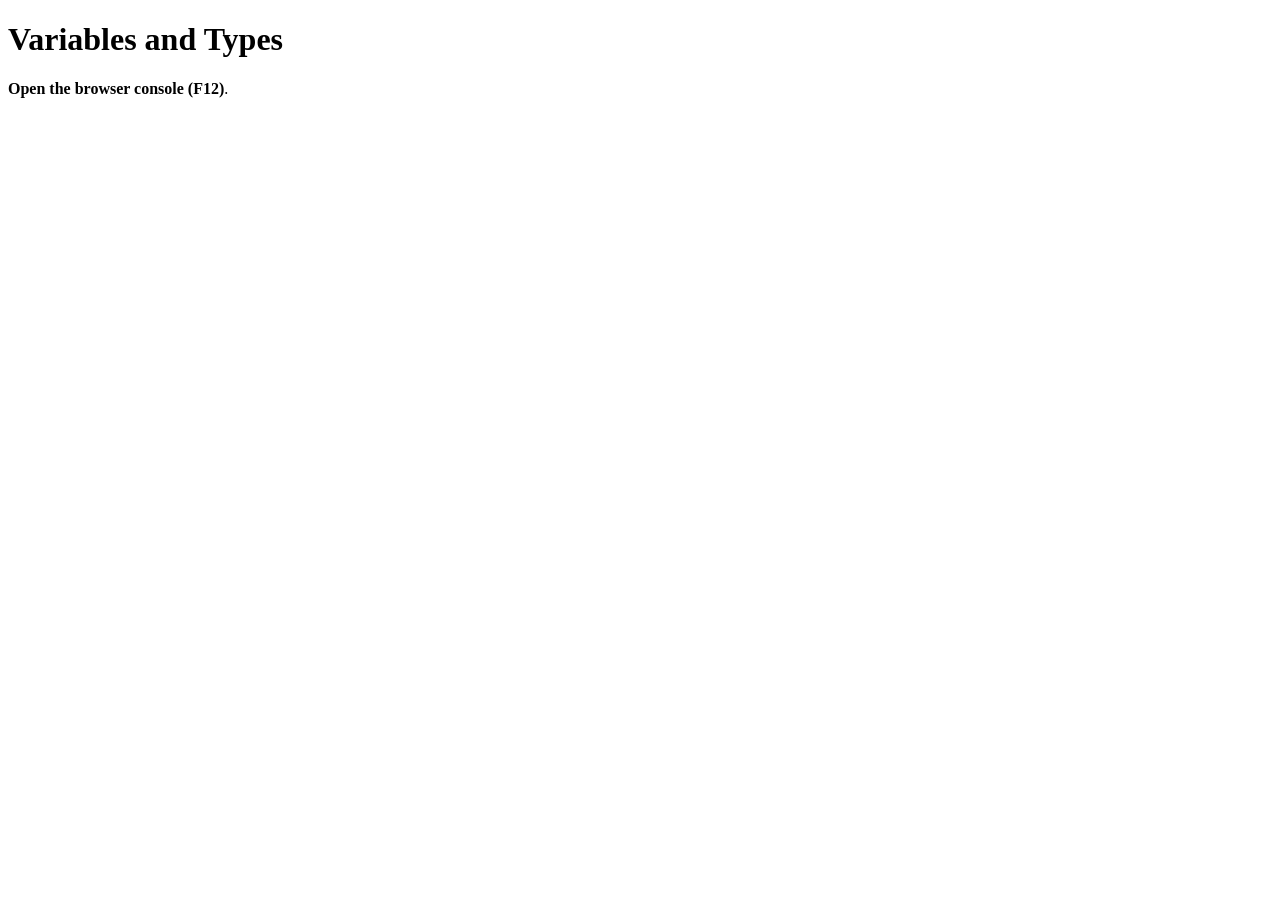
<file: ex00/index.html>
<!DOCTYPE html>
<html lang="en">
<head>
    <meta charset="UTF-8">
    <meta name="viewport" content="width=device-width, initial-scale=1.0">
    <title>Variables and Types</title>
    <script src="script.js" defer></script>
</head>
<body>
    <h1>Variables and Types</h1>
    <p><strong>Open the browser console (F12)</strong>.</p>
</body>
</html>
</file>
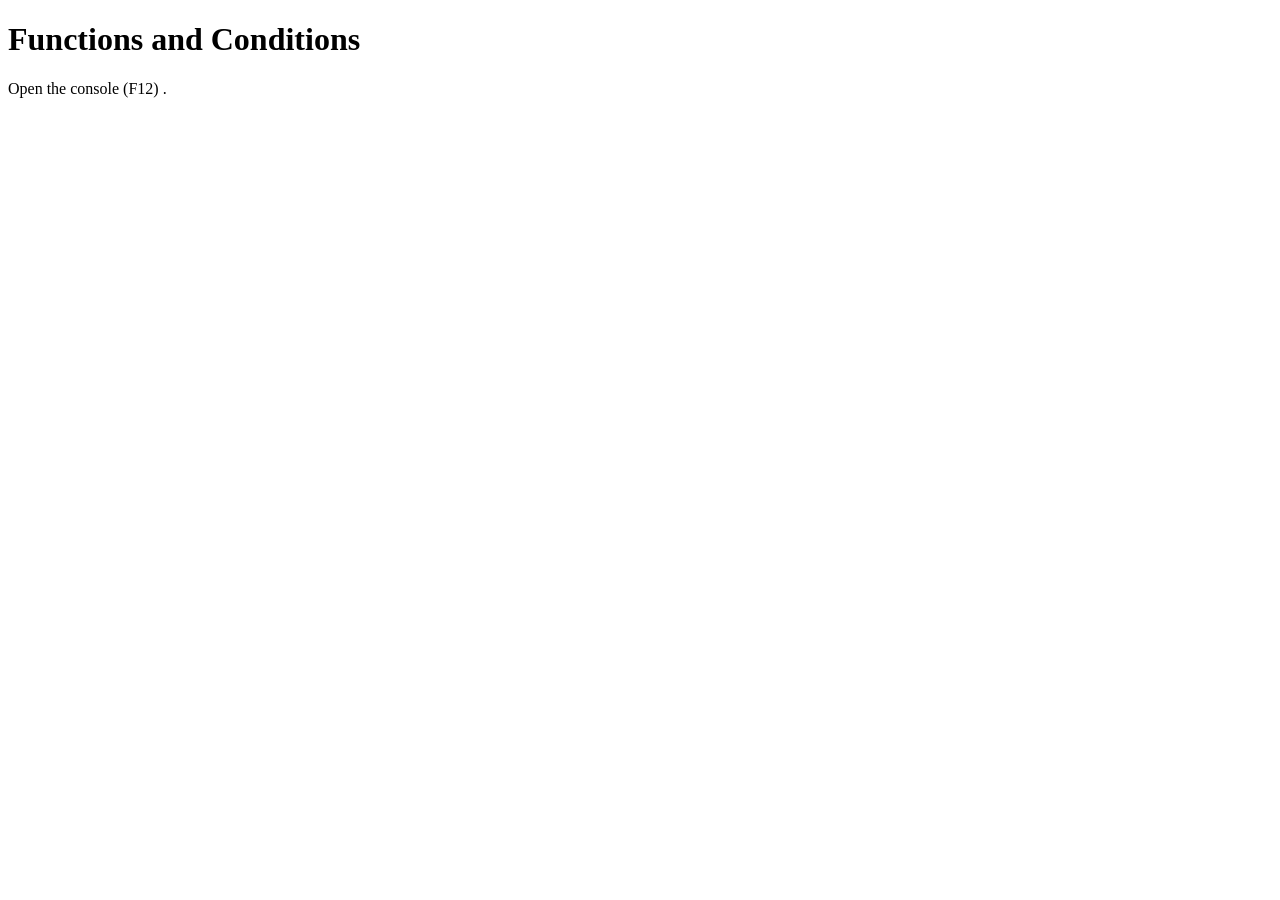
<file: ex01/index.html>
<!DOCTYPE html>
<html lang="en">
<head>
    <meta charset="UTF-8">
    <meta name="viewport" content="width=device-width, initial-scale=1.0">
    <title>Functions and Conditions</title>
    <script src="script.js" defer></script>
</head>
<body>
    <h1>Functions and Conditions</h1>
    <p>Open the console (F12) .</p>
</body>
</html>
</file>
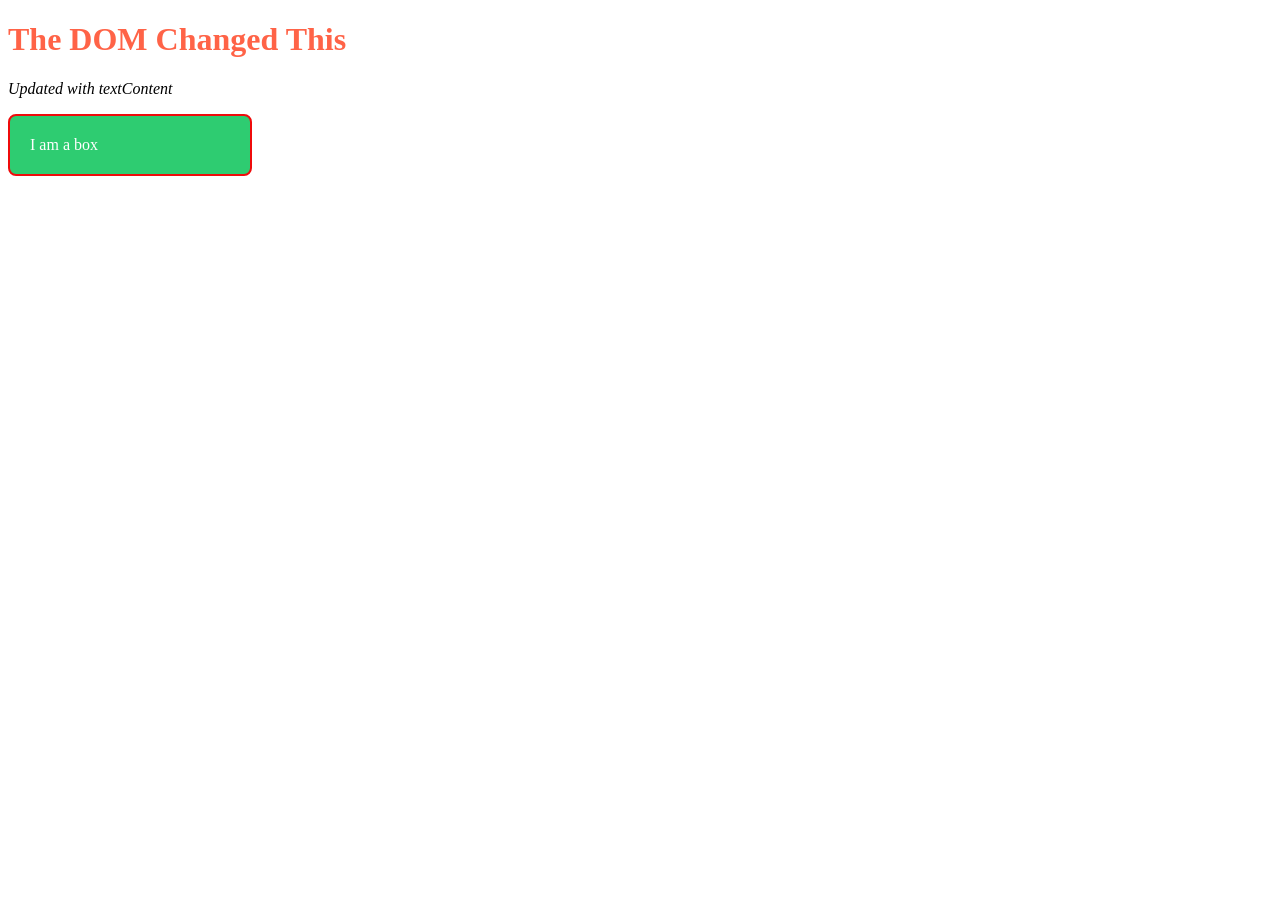
<file: ex02/index.html>
<!DOCTYPE html>
<html lang="en">
<head>
    <meta charset="UTF-8">
    <meta name="viewport" content="width=device-width, initial-scale=1.0">
    <title> DOM Tree</title>
    <link rel="stylesheet" href="style.css">
    <script src="script.js" defer></script>
</head>
<body>
    <h1 id="title">Original Title</h1>
    <p class="note">This text will change.</p>
    <div id="box" class="box">I am a box</div>
</body>
</html>
</file>
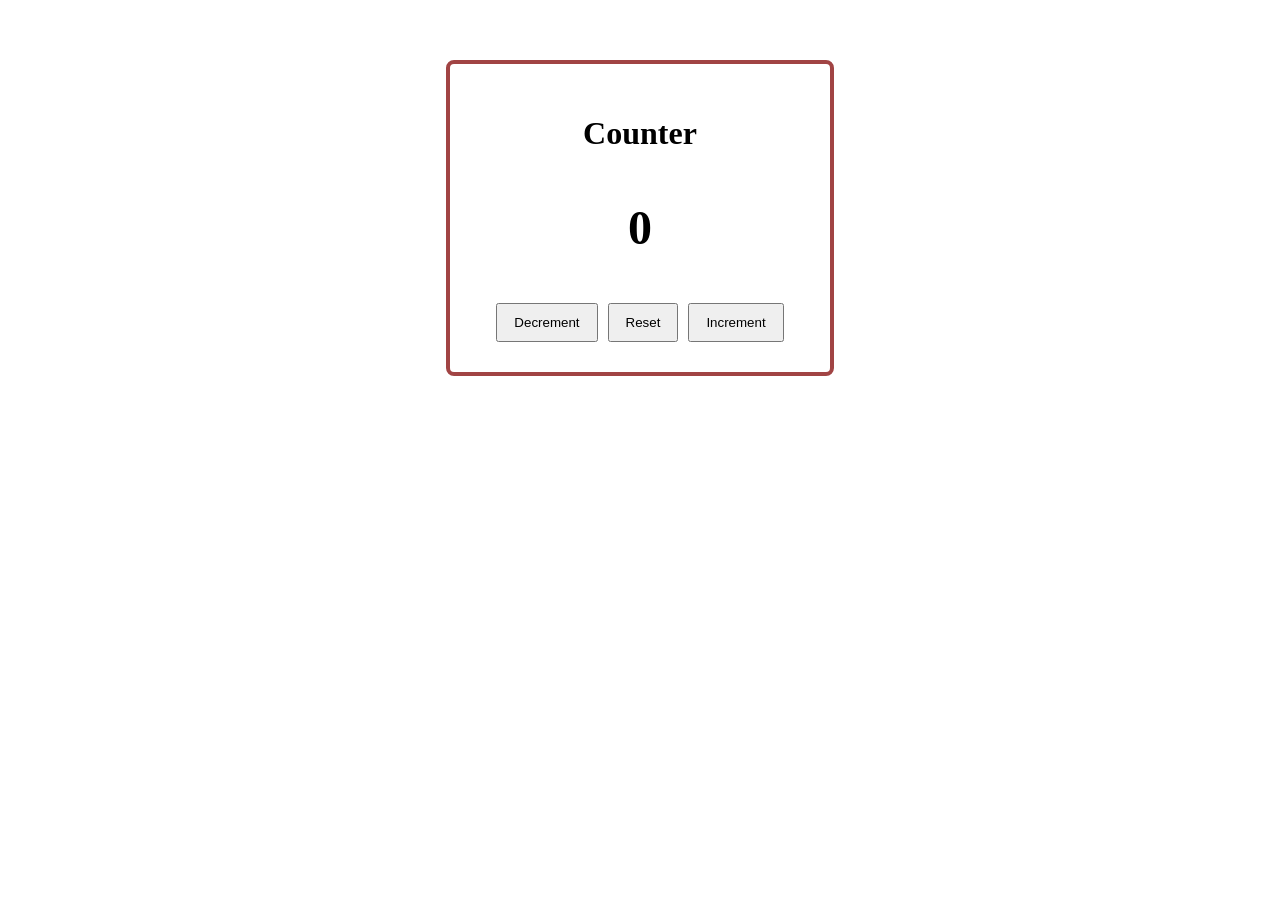
<file: ex03/index.html>
<!DOCTYPE html>
<html lang="en">
<head>
    <meta charset="UTF-8">
    <meta name="viewport" content="width=device-width, initial-scale=1.0">
    <title>Event-Driven Counter</title>
    <link rel="stylesheet" href="style.css">
    <script src="script.js" defer></script>
</head>
<body>
    <main class="counter">
        <h1>Counter</h1>
        <p class="value"><span id="count">0</span></p>
        <div class="buttons">
            <button id="decrement">Decrement</button>
            <button id="reset">Reset</button>
            <button id="increment">Increment</button>
        </div>
    </main>
</body>
</html>
</file>
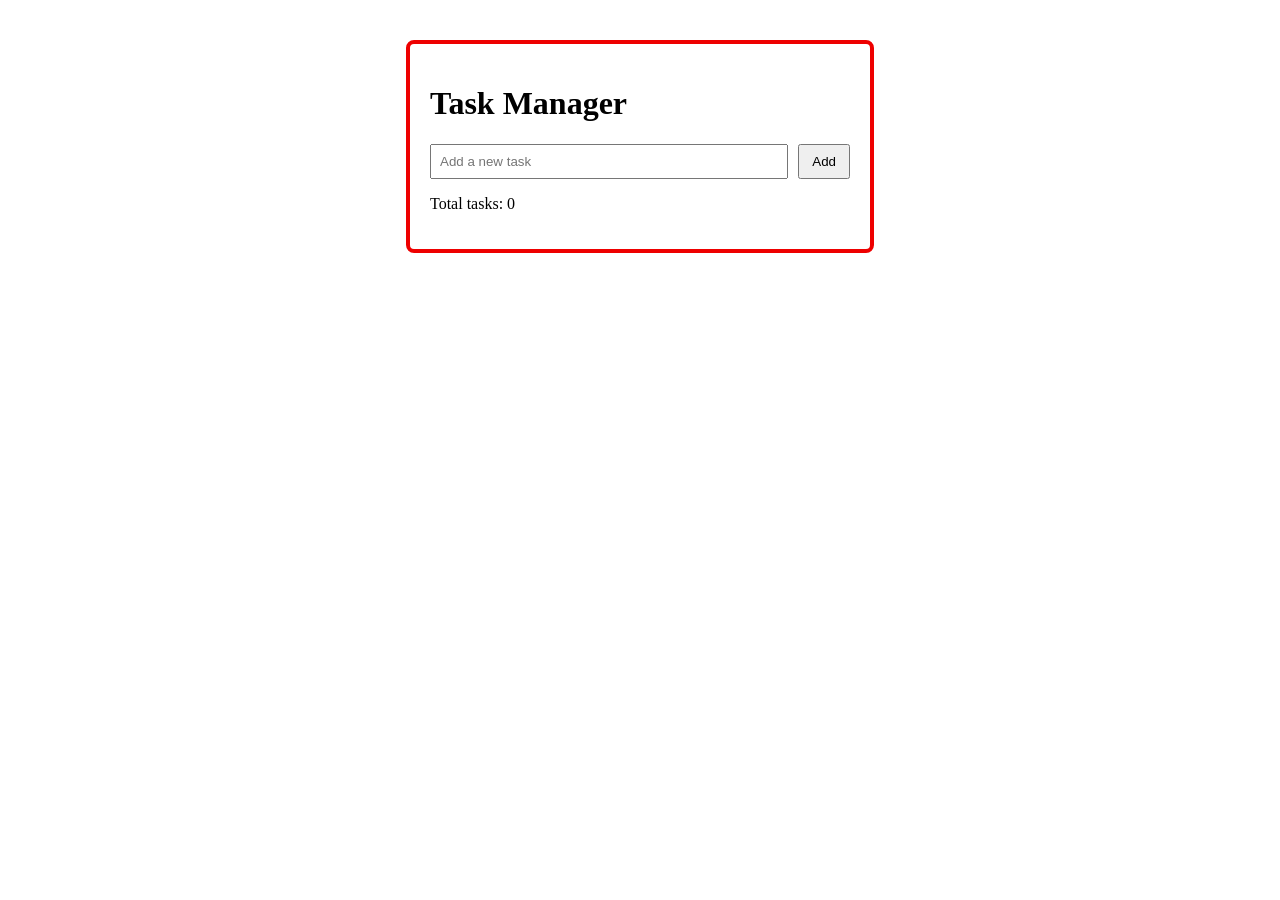
<file: ex04/index.html>
<!DOCTYPE html>
<html lang="en">
<head>
    <meta charset="UTF-8">
    <meta name="viewport" content="width=device-width, initial-scale=1.0">
    <title>Task Manager</title>
    <link rel="stylesheet" href="style.css">
    <script src="script.js" defer></script>
</head>
<body>
    <main class="app">
        <h1>Task Manager</h1>

        <div class="add-row">
            <input type="text" id="task-input" placeholder="Add a new task">
            <button id="add-btn">Add</button>
        </div>

        <p>Total tasks: <span id="total">0</span></p>

        <ul id="task-list"></ul>
    </main>
</body>
</html>
</file>
<file: ex02/style.css>
.box {
    width: 200px;
    padding: 20px;
    border: 2px solid #ef0b0b;
    border-radius: 8px;
}

.active {
    background-color: #2ecc71;
    color: rgb(254, 254, 254);
}
</file>
<file: ex03/style.css>
.counter {
    max-width: 320px;
    margin: 60px auto;
    padding: 30px;
    text-align: center;
    border: 4px solid #a14444;
    border-radius: 8px;
}

.value {
    font-size: 48px;
    font-weight: bold;
}

.buttons {
    display: flex;
    justify-content: center;
    gap: 10px;
}

button {
    padding: 10px 16px;
    cursor: pointer;
}
</file>
<file: ex04/style.css>
.app {
    max-width: 420px;
    margin: 40px auto;
    padding: 20px;
    border: 4px solid #ee0000;
    border-radius: 8px;
}

.add-row {
    display: flex;
    gap: 10px;
}

.add-row input {
    flex: 1;
    padding: 8px;
}

button {
    padding: 8px 12px;
    cursor: pointer;
}

ul {
    list-style: none;
    padding: 0;
}

li {
    display: flex;
    justify-content: space-between;
    align-items: center;
    gap: 10px;
    padding: 8px 0;
    border-bottom: 1px solid #eee;
}

li span {
    flex: 1;
}

li.completed span {
    text-decoration: line-through;
    color: #888;
}
</file>
